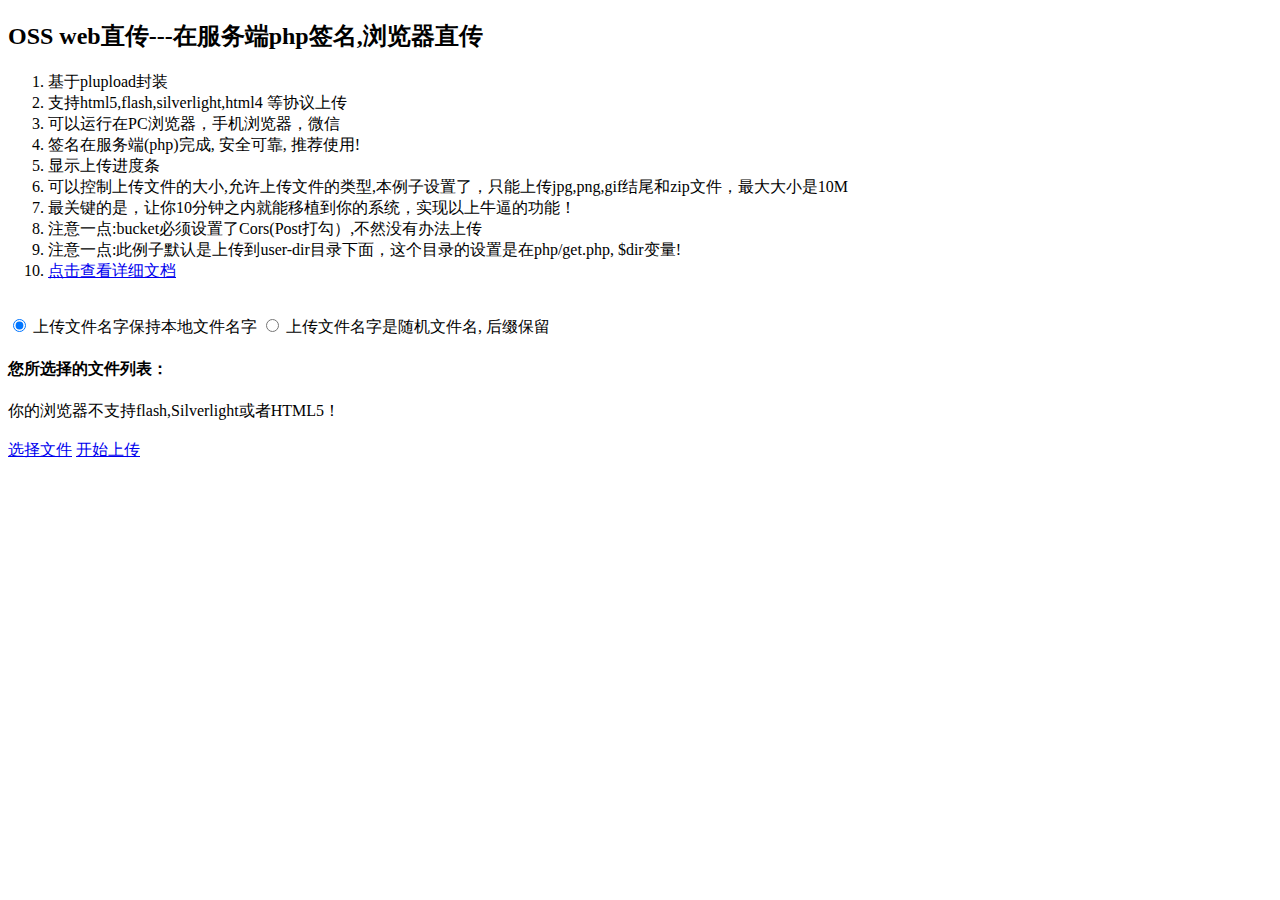
<file: OSS_web_upload.html>
<!DOCTYPE html>
<!-- saved from url=(0092)http://oss-demo.aliyuncs.com/oss-h5-upload-js-direct/index.html?spm=5176.doc31925.2.3.1nUAKT -->
<html><head><meta http-equiv="Content-Type" content="text/html; charset=UTF-8">

	<title>OSS web直传</title>
	<meta name="viewport" content="width=device-width, initial-scale=1, maximum-scale=1, user-scalable=no">
</head>
<body>

<h2>OSS web直传---在服务端php签名,浏览器直传</h2>
<ol>
<li>基于plupload封装 </li>
<li>支持html5,flash,silverlight,html4 等协议上传</li>
<li>可以运行在PC浏览器，手机浏览器，微信</li>
<li>签名在服务端(php)完成, 安全可靠, 推荐使用!</li>
<li>显示上传进度条</li>
<li>可以控制上传文件的大小,允许上传文件的类型,本例子设置了，只能上传jpg,png,gif结尾和zip文件，最大大小是10M</li>
<li>最关键的是，让你10分钟之内就能移植到你的系统，实现以上牛逼的功能！</li>
<li>注意一点:bucket必须设置了Cors(Post打勾）,不然没有办法上传</li>
<li>注意一点:此例子默认是上传到user-dir目录下面，这个目录的设置是在php/get.php, $dir变量!</li>
<li><a href="https://help.aliyun.com/document_detail/oss/practice/pc_web_upload/js_php_upload.html">点击查看详细文档</a></li>
</ol>
<br>
<form name=theform>
<input type="radio" name="myradio" value="local_name" checked=true/> 上传文件名字保持本地文件名字
<input type="radio" name="myradio" value="random_name" /> 上传文件名字是随机文件名, 后缀保留
</form>

<h4>您所选择的文件列表：</h4>
<div id="ossfile">你的浏览器不支持flash,Silverlight或者HTML5！</div>

<br/>


<div id="container">
	<a id="selectfiles" href="javascript:Select();" class='btn'>选择文件</a>
	<a id="postfiles" href="javascript:Upload();" class='btn'>开始上传</a>
</div>

<pre id="console"></pre>

<p>&nbsp;</p>

<script type="text/javascript" src="http://mycyberstar.oss-cn-hangzhou.aliyuncs.com/cyberstar-static/plugin/OSS_web_upload/plupload.full.min.js"></script>
<script type="text/javascript" src="http://mycyberstar.oss-cn-hangzhou.aliyuncs.com/cyberstar-static/plugin/OSS_web_upload/upload.js"></script>
<script>
/*该方法无关*/
function ajaxJsonp(url,param,callback,cbstr){
	var callBackName="JsonpCallBack"+Math.round((new Date().getTime()+Math.random())*10000);
	url=url+"?"+(cbstr||"callback")+"="+callBackName;
	window[callBackName]=callback||function(){};
	if(param){
		Object.keys(param).forEach(function(k){
			url+="&"+k+"="+JSON.stringify(param[k]);
		});
	}
	var script=document.createElement("script");
	script.src=url;
	document.getElementsByTagName("head")[0].appendChild(script);
	script.remove && script.remove();
}

function Select(){
	Uploader.select(function(file, files){

	});
}
function Upload(){
	Uploader.upload(function(fileName, file, info){

	});
}
</script>

</body></html>
</file>
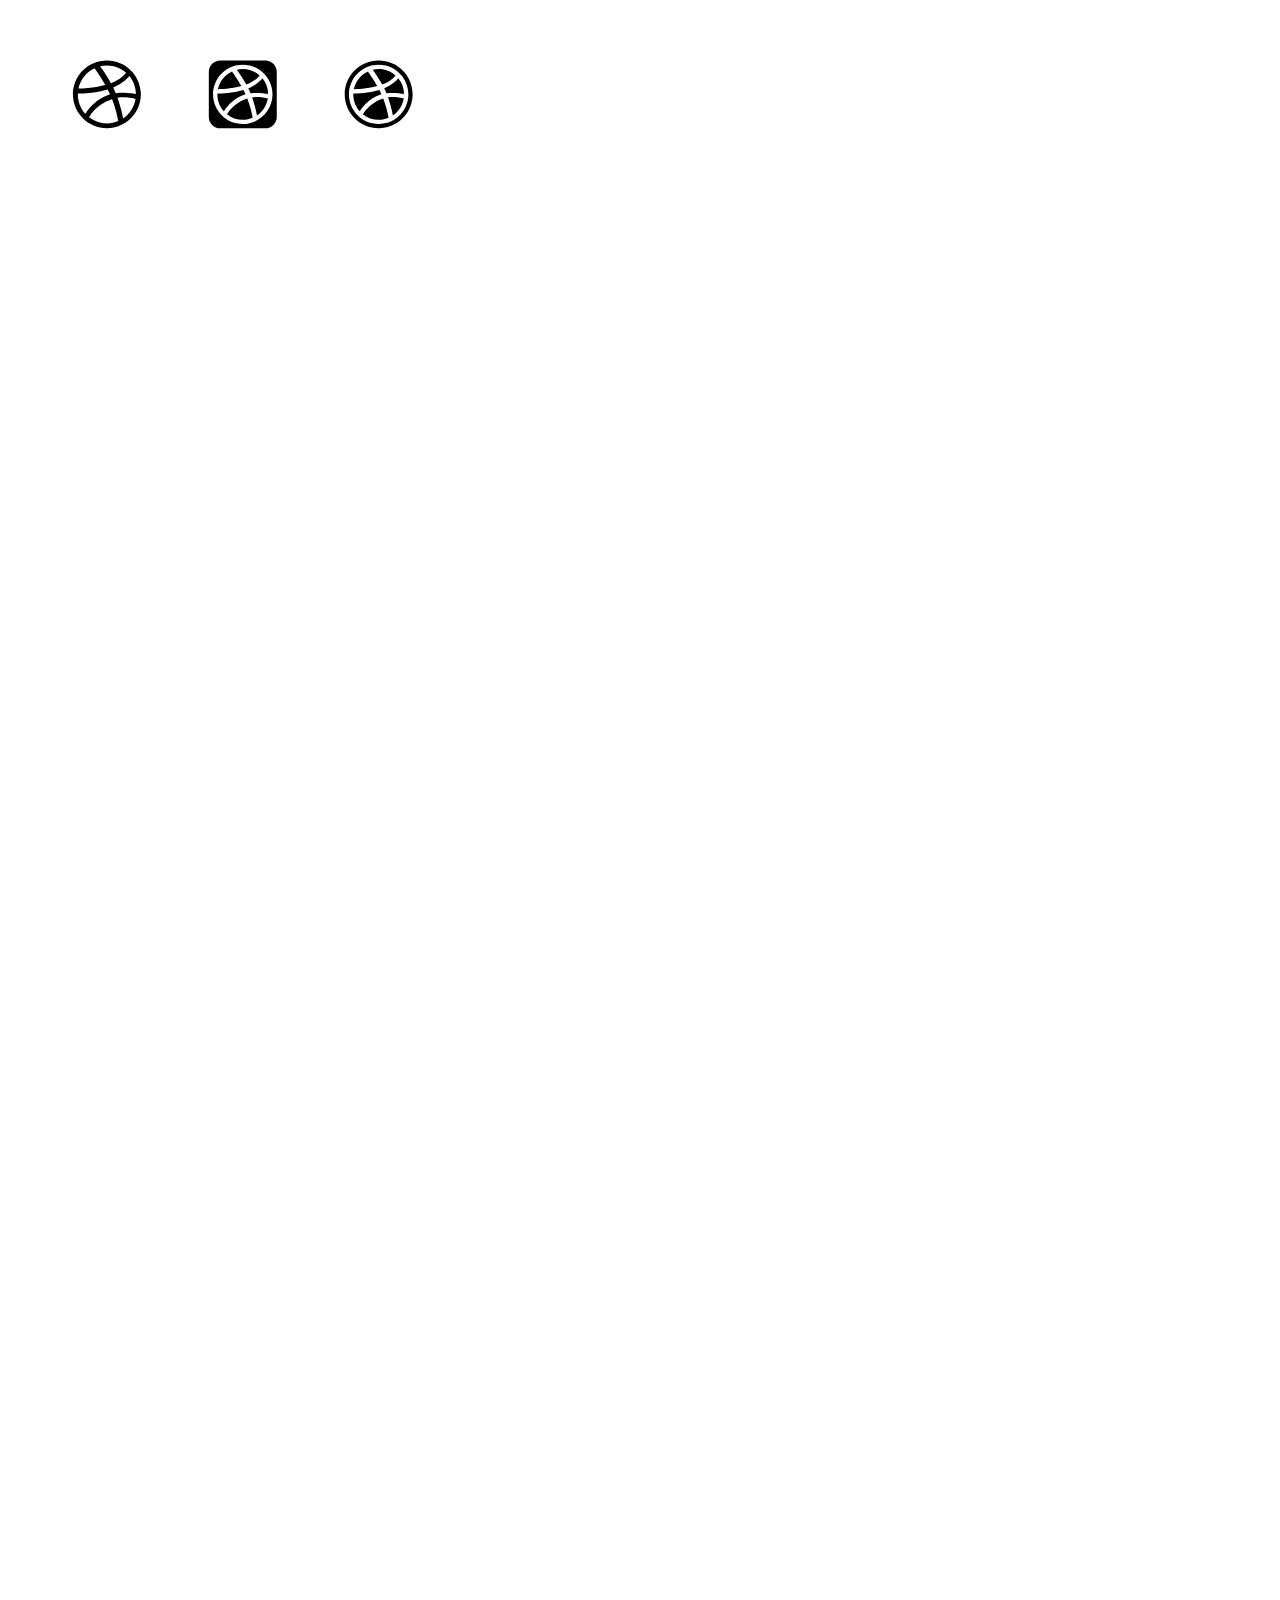
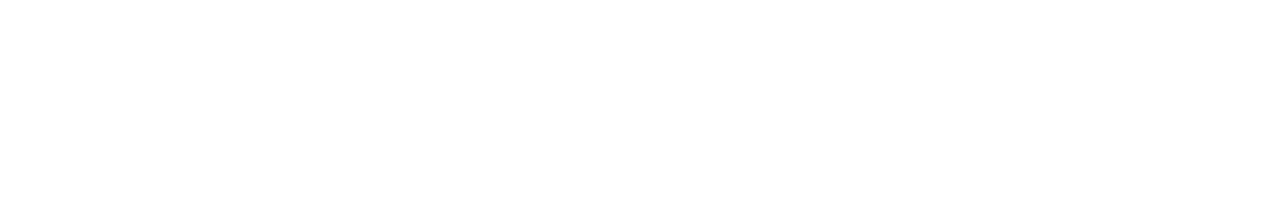
<file: test.html>
<!doctype html>
<html lang="zh-CN">
<head>
<meta charset="utf-8"/>
</head>
<body>

<!--

      <iframe src="./img/svg.svg" style="width:100%;height:100%;"/>


      <embed src="./img/svg.svg" style="width:100%;height:100%;"
  type="image/svg+xml"
  pluginspage="http://www.adobe.com/svg/viewer/install/" />

-->

<object data="./img/svg.svg" style="width:100%;height:100%;"
type="image/svg+xml"
codebase="http://www.adobe.com/svg/viewer/imstall/" />



</body>
</file>
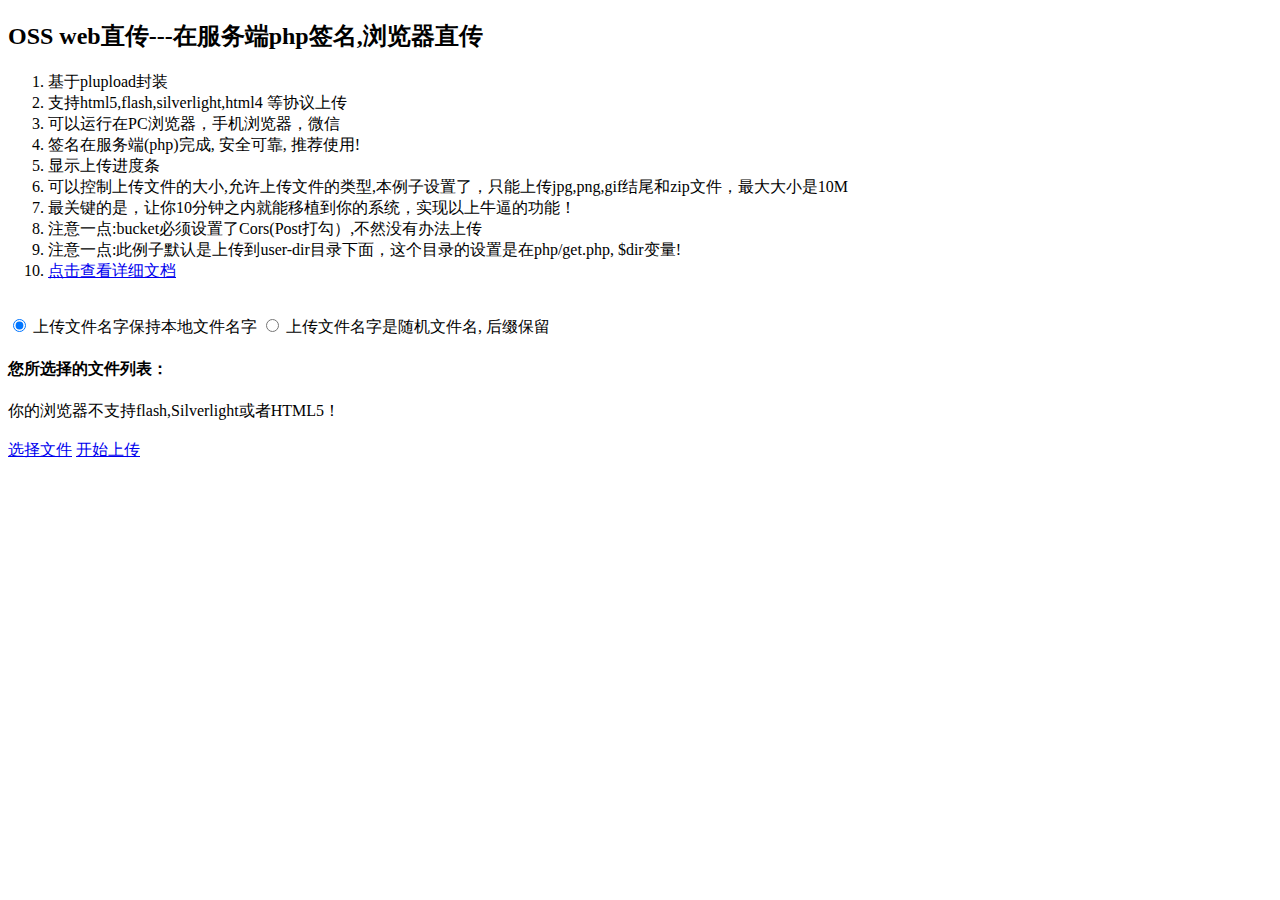
<file: backup/OSS_web_upload.html>
<!DOCTYPE html>
<!-- saved from url=(0092)http://oss-demo.aliyuncs.com/oss-h5-upload-js-direct/index.html?spm=5176.doc31925.2.3.1nUAKT -->
<html><head><meta http-equiv="Content-Type" content="text/html; charset=UTF-8">

	<title>OSS web直传</title>
	<meta name="viewport" content="width=device-width, initial-scale=1, maximum-scale=1, user-scalable=no">
</head>
<body>

<h2>OSS web直传---在服务端php签名,浏览器直传</h2>
<ol>
<li>基于plupload封装 </li>
<li>支持html5,flash,silverlight,html4 等协议上传</li>
<li>可以运行在PC浏览器，手机浏览器，微信</li>
<li>签名在服务端(php)完成, 安全可靠, 推荐使用!</li>
<li>显示上传进度条</li>
<li>可以控制上传文件的大小,允许上传文件的类型,本例子设置了，只能上传jpg,png,gif结尾和zip文件，最大大小是10M</li>
<li>最关键的是，让你10分钟之内就能移植到你的系统，实现以上牛逼的功能！</li>
<li>注意一点:bucket必须设置了Cors(Post打勾）,不然没有办法上传</li>
<li>注意一点:此例子默认是上传到user-dir目录下面，这个目录的设置是在php/get.php, $dir变量!</li>
<li><a href="https://help.aliyun.com/document_detail/oss/practice/pc_web_upload/js_php_upload.html">点击查看详细文档</a></li>
</ol>
<br>
<form name=theform>
<input type="radio" name="myradio" value="local_name" checked=true/> 上传文件名字保持本地文件名字
<input type="radio" name="myradio" value="random_name" /> 上传文件名字是随机文件名, 后缀保留
</form>

<h4>您所选择的文件列表：</h4>
<div id="ossfile">你的浏览器不支持flash,Silverlight或者HTML5！</div>

<br/>


<div id="container">
	<a id="selectfiles" href="javascript:Select();" class='btn'>选择文件</a>
	<a id="postfiles" href="javascript:Upload();" class='btn'>开始上传</a>
</div>

<pre id="console"></pre>

<p>&nbsp;</p>

<script type="text/javascript" src="./OSS_web_upload/plupload.full.min.js"></script>
<script type="text/javascript" src="./OSS_web_upload/upload.js"></script>
<script>
/*该方法无关*/
function ajaxJsonp(url,param,callback,cbstr){
	var callBackName="JsonpCallBack"+Math.round((new Date().getTime()+Math.random())*10000);
	url=url+"?"+(cbstr||"callback")+"="+callBackName;
	window[callBackName]=callback||function(){};
	if(param){
		Object.keys(param).forEach(function(k){
			url+="&"+k+"="+JSON.stringify(param[k]);
		});
	}
	var script=document.createElement("script");
	script.src=url;
	document.getElementsByTagName("head")[0].appendChild(script);
	script.remove && script.remove();
}

function Select(){
	Uploader.select(function(file, files){

	});
}
function Upload(){
	Uploader.upload(function(fileName, file, info){

	});
}
</script>

</body></html>
</file>
